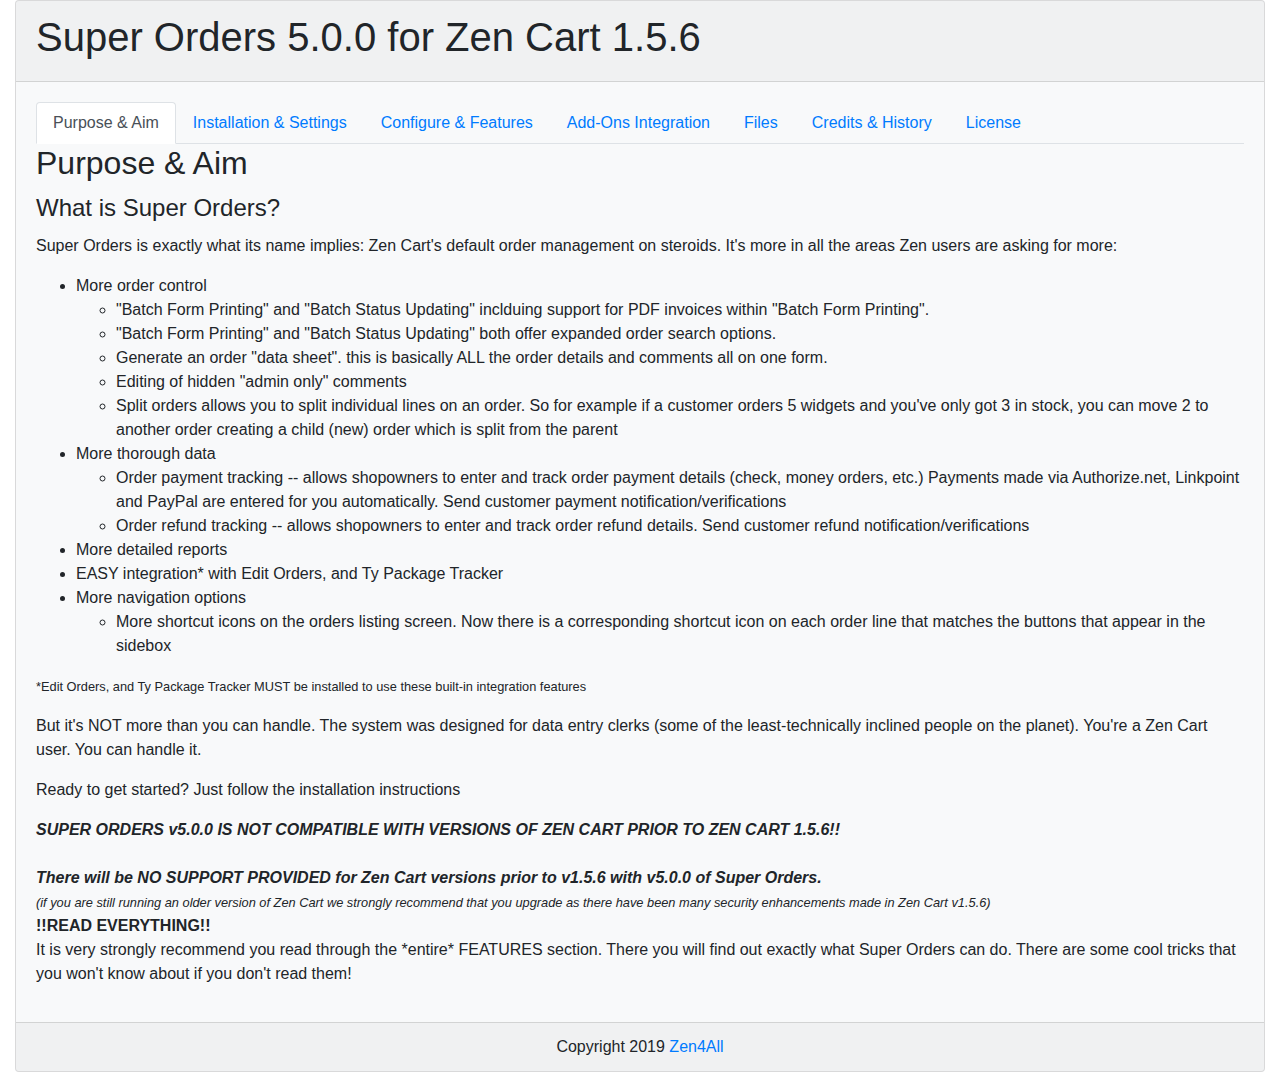
<file: docs/index.html>
<!doctype html>
<html dir="ltr" lang="en">
  <head>
    <meta charset="utf-8">
    <meta name="viewport" content="width=device-width, initial-scale=1, shrink-to-fit=no">
    <title>Super Orders 5.0.0 for Zen Cart 1.5.6+</title>
    <link href="css/font-awesome.min.css" rel="stylesheet">
    <link href="css/bootstrap.min.css" rel="stylesheet">
    <style>
      span.c7 {font-weight: bold; text-decoration: underline}
      span.c6 {color:red}
      small.c5 {font-style: italic}
      p.c4 {font-style: italic}
      div.c3 {display: block;}
      br.c2 {clear: both;}
      div.c1 {display: none;}
    </style>
  </head>
  <body>
    <div class="container-fluid">
      <div class="card bg-light">
        <div class="card-header">
          <h1>Super Orders 5.0.0 for Zen Cart 1.5.6</h1>
        </div>
        <div class="card-body">
          <!--<p>Support thread: <a href="http://www.zen-cart.com/forum/showthread.php?t=44668" target="_blank">http://www.zen-cart.com/forum/showthread.php?p=886839</a><br>
      Download link: <a href="http://www.zen-cart.com/index.php?main_page=product_contrib_info&products_id=257" target="_blank">http://www.zen-cart.com/index.php?main_page=product_contrib_info&products_id=743</a></p>-->
          <ul class="nav nav-tabs" id="Tab" role="tablist">
            <li class="nav-item">
              <a class="nav-link active" id="purpose-tab" data-toggle="tab" href="#purpose" role="tab" aria-controls="purpose" aria-selected="true">Purpose & Aim</a>
            </li>
            <li class="nav-item">
              <a class="nav-link" id="installation-tab" data-toggle="tab" href="#installation" role="tab" aria-controls="installation" aria-selected="false">Installation & Settings</a>
            </li>
            <li class="nav-item">
              <a class="nav-link" id="configure-tab" data-toggle="tab" href="#configure" role="tab" aria-controls="configure" aria-selected="false">Configure & Features</a>
            </li>
            <li class="nav-item">
              <a class="nav-link" id="addons-tab" data-toggle="tab" href="#addons" role="tab" aria-controls="addons" aria-selected="false">Add-Ons Integration</a>
            </li>
            <li class="nav-item">
              <a class="nav-link" id="files-tab" data-toggle="tab" href="#files" role="tab" aria-controls="files" aria-selected="false">Files</a>
            </li>
            <li class="nav-item">
              <a class="nav-link" id="credits-tab" data-toggle="tab" href="#credits" role="tab" aria-controls="credits" aria-selected="false">Credits & History</a></li>
            <li class="nav-item">
              <a class="nav-link" id="license-tab" data-toggle="tab" href="#license" role="tab" aria-controls="license" aria-selected="false">License</a>
            </li>
          </ul>
          <div class="tab-content" id="TabContent">
            <div class="tab-pane fade show active" id="purpose" role="tabpanel" aria-labelledby="purpose-tab">
              <h2>Purpose & Aim</h2>
              <fieldset>
                <legend>What is Super Orders?</legend>
                <p>Super Orders is exactly what its name implies: Zen Cart's default order management on steroids. It's more in all the areas Zen users are asking for more:</p>
                <ul>
                  <li>More order control
                    <ul>
                      <li>"Batch Form Printing" and "Batch Status Updating" inclduing support for PDF invoices within "Batch Form Printing".</li>
                      <li>"Batch Form Printing" and "Batch Status Updating" both offer expanded order search options.</li>
                      <li>Generate an order "data sheet". this is basically ALL the order details and comments all on one form.</li>
                      <li>Editing of hidden "admin only" comments</li>
                      <li>Split orders allows you to split individual lines on an order. So for example if a customer orders 5 widgets and you've only got 3 in stock, you can move 2 to another order creating a child (new) order which is split from the parent</li>
                    </ul>
                  </li>
                  <li>More thorough data
                    <ul>
                      <li>Order payment tracking -- allows shopowners to enter and track order payment details (check, money orders, etc.) Payments made via Authorize.net, Linkpoint and PayPal are entered for you automatically. Send customer payment notification/verifications</li>
                      <li>Order refund tracking -- allows shopowners to enter and track order refund details. Send customer refund notification/verifications</li>
                    </ul>
                  </li>
                  <li>More detailed reports</li>
                  <li>EASY integration* with Edit Orders, and Ty Package Tracker</li>
                  <li>More navigation options
                    <ul>
                      <li>More shortcut icons on the orders listing screen. Now there is a corresponding shortcut icon on each order line that matches the buttons that appear in the sidebox</li>
                    </ul>
                  </li>
                </ul>
                <p><small>*Edit Orders, and Ty Package Tracker MUST be installed to use these built-in integration features</small></p>
                <p>But it's NOT more than you can handle. The system was designed for data entry clerks (some of the least-technically inclined people on the planet). You're a Zen Cart user. You can handle it.</p>
                <p>Ready to get started? Just follow the installation instructions</p>
                <div><em><strong> SUPER ORDERS v5.0.0 IS NOT COMPATIBLE WITH VERSIONS OF ZEN CART PRIOR TO ZEN CART 1.5.6!!<br><br>There will be NO SUPPORT PROVIDED for Zen Cart versions prior to v1.5.6 with v5.0.0 of Super Orders.<br><small>(if you are still running an older version of Zen Cart we strongly recommend that you upgrade as there have been many security enhancements made in Zen Cart v1.5.6)</small></strong></em></div>
              </fieldset>
              <strong>!!READ EVERYTHING!!</strong>

              <p>It is very strongly recommend you read through the *entire* FEATURES section. There you will find out exactly what Super Orders can do. There are some cool tricks that you won't know about if you don't read them!</p>
            </div>
            <div class="tab-pane fade" id="installation" role="tabpanel" aria-labelledby="installation-tab">
              <h2>Installation</h2>
              <div class="boldemphasis">
                <p>*** READ EVERYTHING IN THIS README BEFORE YOU BEGIN ***</p>
                <p>***** BACKUP YOUR STORE BEFORE YOU BEGIN*****</p>
              </div>
              <fieldset>
                <legend>New Installation or Upgrading your store to Zen Cart v1.5 with an older version of Super Orders installed</legend>

                <p>Here's the BEST part of the new Super Orders.. two words.. AUTO INSTALLER!! No more external SQL files needed to install/upgrade Super Orders.. Yep that's right.. TheSuper Orders install/upgrade is easier than ever!!! Whether you are upgrading from a previous Super Orders install or doing a vanilla Super Orders install, the newauto installer has got you covered. <strong>Please note:</strong> Uninstall is not automated. So to uninstall you will still need to use an external SQL file..</p>
                <p>DO NOT RUN THE UNINSTALL SQL when upgrading..<br /><br />Let me repeat..<br /><br /><strong>DO NOT RUN THE UNINSTALL SQL when upgrading!!!!!!</strong> You will wipe out your payment/refunds/purchase order tables.. (This is IRREVERSIBLE!!) Doing so will cause issues with your Super Orders v4.0 install.</p>
                <p><strong>DO NOT RUN OLDER VERSIONS OF THE INSTALL/UPGRADE SQL FILES when installing/upgrading!!!!!!</strong> Doing so will cause issues with your Super Orders v4.0 install.<br /><br />To install/upgrade Super Orders:</p>
                <ol>
                  <li>Unzip the package contents to a temp directory</li>
                  <li>Rename the <strong>YOUR_ADMIN_FOLDER</strong> folder in the <strong>1_Base_Files</strong> folder to match the name of your shop's admin folder.. Let me repeat this as this is the one step in module installs that most OFTEN gets overlooked/missed:<br /><br />
                    <div class="boldemphasis">Rename the YOUR_ADMIN_FOLDER folders to match the name of your shop's admin folder</div>
                  </li>
                  <li>Rename the <strong>YOUR_ADMIN_FOLDER</strong> folders in the <strong>2a_Modified_Core_Files</strong> folder to match the name of your store's admin folder<br /><br />
                    <div class="emphasis">Because these are core files, they have been separated in the install fileset so they are easily identified. If you have installed any mods which make changes to the files in this folder, you will need to use a tool like Winmerge or Beyond Compare to incorporate those changes into these files.</div>
                  </li>
                  <li>Log into your store's admin before uploading the files.
                    <div class="emphasis">If you log into your store after uploading the files, the auto-install will still ocurr, but you will not see the install confimation message. (this is because the auto-install will take place during the login action and the confirmation message will not display during the login process)</div>
                  </li>
                  <li>
                    <div class="boldemphasis">IF YOU ARE UPGRADING FROM AN OLDER VERSION OF SUPER ORDERS:</div>The files in the <strong>"Deprecated files"</strong> section of the <strong>"Files"</strong> tab should be deleted in their entirety or replaced with Zen Cart defaults. Do not keep "backup" copies of these files on your web server as they will not work with Zen Cart v1.5 and therefore keeping backups of them serves NO useful purpose. Keeping these files will in fact cause errors in your store. (Please see the <strong>"Deprecated files"</strong> section of the <strong>"Files"</strong> tab before proceeding)
                  </li>
                  <li>FTP the CONTENTS of <strong>[temp directory]/1_Base_Files</strong> into the ROOT of your Zen Cart installation. The files are already arranged following the Zen Cart folder structure.</li>
                  <li>FTP the CONTENTS of <strong>[temp directory]/2a_Modified_Core_Files</strong> into the ROOT of your Zen Cart installation. The files are already arranged following the Zen Cart folder structure. If, and ONLY IF, you have COWOA 2.6 installed, FTP the CONTENTS of <strong>[temp directory]/2a_Modified_Core_Files</strong> into the ROOT of your Zen Cart installation.<br /><br />Because these are core files, they have been separated from the Super Orders base files. If you have installed any mods which make changes to the files in this folder, you will need to use a tool like Winmerge or Beyond Compare to incorporate those changes into these files.</li>
                  <li>Once the files are uploaded, click ANY link in your store's admin, and the auto-installer will be triggered. If you have followed the install instructions, you will see the installation confirmation message.</li>
                </ol>
              </fieldset>
              <fieldset>
                <legend>Deprecated files - Delete or replace with defaults</legend>
                <p>These file(s) are from previous versions of Super Orders and are no longer needed for this version of Super Orders. They are safe to delete where marked as such. Modified core files (if included in this list) should be replaced with Zen Cart defaults. DO NOT keep ANY of these files as they may in fact cause errors in your store.</p>
                <p class="c4">As with ANY module, any files which override existing cart files should be examined using a tool like Winmerge or Beyond Compare to ensure that any other non Super Orders related modifications are included.</p>
                <ul>
                  <li>YOUR_ADMIN_FOLDER/super_customers.php <strong>(delete)</strong></li>
                  <li>YOUR_ADMIN_FOLDER/super_orders.php <strong>(delete)</strong></li>
                  <li>YOUR_ADMIN_FOLDER/super_invoice.php <strong>(delete)</strong></li>
                  <li>YOUR_ADMIN_FOLDER/super_packingslip.php <strong>(delete)</strong></li>
                  <li>YOUR_ADMIN_FOLDER/includes/languages/english/super_customers.php <strong>(delete)</strong></li>
                  <li>YOUR_ADMIN_FOLDER/includes/languages/english/super_orders.php <strong>(delete)</strong></li>
                  <li>YOUR_ADMIN_FOLDER/includes/languages/english/super_invoice.php <strong>(delete)</strong></li>
                  <li>YOUR_ADMIN_FOLDER/includes/languages/english/super_packingslip.php <strong>(delete)</strong></li>
                  <li>YOUR_ADMIN_FOLDER/includes/boxes/customers_dhtml.php <strong>(delete)</strong></li>
                  <li>YOUR_ADMIN_FOLDER/includes/boxes/extra_boxes/super_orders_customers_dhtml.php <strong>(delete)</strong></li>
                  <li> YOUR_ADMIN_FOLDER/includes/boxes/extra_boxes/super_orders_localization_dhtml.php <strong>(delete)</strong></li>
                  <li>YOUR_ADMIN_FOLDER/includes/boxes/extra_boxes/super_orders_reports_dhtml.php <strong>(delete)</strong></li>
                  <li>YOUR_ADMIN_FOLDER/includes/functions/extra_functions/common_orders_functions.php <strong>(delete)</strong></li>
                  <li>includes/languages/english/YOUR_TEMPLATE/account_history_info.php <strong>(modified core file)</strong></li>
                  <li>includes/modules/pages/account_history_info/header.php <strong>(modified core file)</strong></li>
                  <li>includes/templates/YOUR_TEMPLATE/templates/tpl_account_history_info_default.php <strong>(modified core file)</strong></li>
                  <li>includes/filenames.php <strong>(modified core file)</strong></li>
                </ul>
              </fieldset>
              <hr />
              <fieldset>
                <legend>Uninstall Super Orders</legend>
                <ol>
                  <li>Remove all the Super Order base install files and reverse any changes made to modified core files.</li>
                  <li>Run the <strong>a_super_orders_uninstall.sql</strong> using the "SQL Query Executor" tool in the Admin (Tools &gt; Install SQL Patches)</li>
                </ol>
              </fieldset>
              <fieldset>
                <legend>Add-Ons Integration</legend>
                <p>Super Orders now provides an easy means to integrate with the following modules (no file merging required!!):</p>
                <ul>
                  <li><img src="images/new.jpg" border="0" width="20" alt="New" />&nbsp;&nbsp;Edit Orders</li>
                  <li><img src="images/new.jpg" border="0" width="20" alt="New" />&nbsp;&nbsp;Ty Package Tracker</li>
                </ul>
                <p>If you have installed any of these modules and would like to use them with Super Orders you MUST read the "Add-Ons Integration" tab</p>
              </fieldset>
            </div>
            <div class="tab-pane fade" id="configure" role="tabpanel" aria-labelledby="configure-tab">
              <h2>Configure & Features</h2>

              <fieldset>
                <legend>Configuring Super Orders</legend>
                <ol>
                  <li>Configure Phone and Fax Numbers (See Figure 1 below)<br />The SQL file added new defines for your store's phone and fax numbers, so that we can display them without the address. Go into the admin and browse to <strong>Configuration &gt; My Store &gt; Store Fax</strong> and add your fax number. You'll find the line to add the phone number directly beneath it - <strong>Configuration &gt; My Store &gt; Store Phone</strong>.<br /><small class="c5"><strong>TIP:</strong> Super Orders uses these configs on the invoice, but you can use them anywhere you want! Just use the define <strong>STORE_PHONE</strong> or <strong>STORE_FAX</strong> in your own customizations.</small></li>
                  <li>Customize Super Orders (See Figure 2 below)<br />Go to <strong>Admin &gt; Configuration &gt; Super Orders</strong>, you'll find all the configurable options in there, with explanations and instructions.</li>
                  <li>Install "Purchase Order" Payment Module<br />The PO tracking system and attached reports won't work without this! Go to <strong>Admin &gt; Modules &gt; Payment</strong>, you should find "<strong>Purchase Order</strong>" at the bottom. It should look familiar when you install and configure it, since it mimics the "<strong>Check/Money Order</strong>" module. If you will not be using Purchase Orders, you do not
                    need to install the Purchase Order payment module.</li>
                </ol><small><strong>Figure 1</strong></small><br />
                <img src="images/admin_mystore.png" width="934" alt="">
                <small><strong>Figure 2</strong></small><br />
                <img src="images/admin_configuration.png" width="934" alt="">
              </fieldset>
              <hr />
              <fieldset>
                <legend>Features</legend>
                <p>Super Orders is a collection of customizations mixed with new features. Each heading below reflects a different ability of the Super Orders system.</p>

                <p>Each feature description begins with a new line. All features are in
                  addition to the default Zen Cart orders.php functionality, nothing was
                  removed... However, LOTS was added to the default functionality!!!</p>
              </fieldset>

              <fieldset>
                <legend>Order Management</legend>

                <p>Location: <strong>Admin &gt; Customers &gt; Orders</strong></p>

                <p>The orders listing page now has shortcut buttons on each order line that
                  match the buttons that appear in the sidebox, saving an extra click.</p>

                <p>Added customer shortcuts, one to find all orders by the customer, another to
                  pull up their profile edit screen.</p>

                <p>The original <strong>"Edit"</strong> button in the sidebox has been replaced
                  with <strong>"Details,"</strong> to more accurately reflect the button's
                  purpose.</p>

                <p>The order detail page (again, this used to be accessed via the
                  <strong>"Edit"</strong> button) includes shortcuts to edit admin comments,
                  split an order, pull up the data sheet, invoice and packing slip, and a quick
                  navigation system to pull up the detail screen for any other order.</p>
              </fieldset>
              <hr />

              <fieldset>
                <legend>Editing Admin Comments & Splitting Orders</legend>

                <p>Location: <strong>Admin &gt; Customers &gt; Orders &gt; Detail</strong>
                  button</p>

                <p>You'll find two links placed on the Super Orders page:</p>

                <ul>
                  <li>Edit Admin Comments</li>

                  <li>Split Order</li>
                </ul>

                <p>Each brings up a popup window to edit the specified information. Submitting
                  and closing the window will refresh the page to display your changes.</p>

                <p><strong>Edit Admin Comments</strong> - Allows the shopowner to edit hidden
                  (admin) comments</p>

                <p>Previous versions of Super Orders allowed editing of ALL order comments. The
                  Super Orders development team felt that this was not a good shop practice.
                  There is no method in SUper Orders to notify customers when a previously sent
                  customer comment had been altered later. Therefore, beginning with version 3.0
                  comment editing was modified to restrict comments editing to admin comments
                  only (hidden comments) to be edited. Editing these comments requires no
                  customer notification</p>

                <p><strong>Split Order</strong> - Allows the shopowner to split items off of
                  one order and onto a new order</p>

                <p>When an order is split, the ORIGINAL shipping, tax, and other order total
                  values remain with the "parent" (original) order, and the "child" (new) order
                  will only include the totals for the products being moved over. This allows for
                  payments for paid orders being split correctly as a result. No additional order
                  splits are allowed after the order is split. Additionally the grand total of
                  the original order will be clearly displayed on both the parent and resulting
                  child order.</p>

                <p>Why was split orders changed?<br />
                  <br />
                  The original split order function was modified in this version of Super Orders
                  so that shopowners can easily reconcile split orders (particularly PAID split
                  orders). Prior versions of Super Orders provided NO audit trail for split
                  orders. One of the things which was problematic in earlier versions of the
                  split orders functionality in Super Orders was HOW it split the payments and
                  credits on an order. The code was written to move the product(s) selected to a
                  new order and it simply copied over the original shipping, payments and credits
                  to the new child order. Once an order was split multiple times, there was
                  NOTHING to help shopowners clearly see which orders were split and from where.
                  In order for a shopowner to reconcile several split orders against a single
                  payment, the shopowner would have to adopt a seperate manual process to
                  reconcile all the resulting child orders against the original order/payment.
                  Super Orders provided no such audit trails</p>

                <p>The ONLY way previously to correct this was to use something like the Edit
                  Orders module and manually correct the child orders. When work began on Super
                  Order v3.0 it was decided to look at how to improve the split orders
                  functionality. Upon really examining the split orders functionality, it became
                  clear that there was an order reconciliation issue. Orders could be split until
                  there was nothing left to split, but there was NO WAY to reconcile the parent
                  order to the resulting child orders. For orders paid via PayPal or credit cards
                  this was especially problematic. There was no clean way to tie a group of
                  orders to a single payment. Shopowners would have to manually keep track of
                  this themselves outside of Zen Cart, and though they certainly could use the
                  order notes to "tie" the orders together, there was nothing which explicitly
                  linked the parent order to the resulting child orders.<br />
                  <br />
                  To resolve the order reconciliation issue, starting with v3.0 of Super Orders
                  the split order functionality was simplified. Instead of splitting orders to
                  infinity and back a better way to explicitly link a parent order to it's child
                  order and clearly show the original payment data as well was implemented. As of
                  v3.0 an order can only be split once creating a child and a parent order. The
                  original shipping stays with the parent order, but the payment is divided
                  between the child and the parent based on the remaining order balance in both.
                  Gift certificates and other discounts were not fully tested as to how they
                  would be split across the parent and child orders. Order with giftcertificates
                  and discounts may still required some editing to correct the balances of the
                  parent and child orders.</p>

                <p>The original FULL order amount is clearly displayed on both the parent and
                  child order along with the original FULL payment information. Additionally
                  child orders where the original order was paid via PayPal, Authorize.net, or
                  Linkpoint no longer erroneously display the "Grey Box" payments notification
                  area.<br />
                  <br />
                  Now is there a way to keep the original ability to split an order multiple
                  times, apply the correct shipping to each order, apply the payments, GVs,
                  credit, taxes, and still provide a method to reconcile all the orders? Oh most
                  definitely, but it would require a fair bit of work to execute a complete
                  re-tooling of the split orders functionality.. AND when this work is being done
                  as a free contribution frankly it becomes a matter of who has bandwidth
                  available to make all the necessary changes to support this.. So instead a
                  simpler solution in order to solve most of the major problems identified was
                  implemented. For now, those seeking a more sophisticated split orders
                  functionality should seek the services of a developer to create this
                  functionaity. oDesk, Elancer, and vWorker are resources that can assist in this
                  regard.</p>

                <p><strong>ABOUT ORDER EDITING:</strong> Integrating full order edit
                  functionality within Super Orders is a major undertaking and was never been
                  fully developed in any version. Previous versions of Super Orders releases
                  included some very BASIC order editing features that were adapted from an EARLY
                  version of <strong>Edit Orders</strong>. The customer and order total edit
                  functionality has been deprecated in this version. For those who require more
                  comprehensive order edit functionality, this version of Super Orders now
                  includes easy integration with <strong>Edit Orders v4.0.0</strong></p>
              </fieldset>
              <hr />

              <fieldset>
                <legend>Super Orders Payment/Refunds Entry</legend>

                <p>Super Orders includes a rudimentary accounting function which gives
                  shopowners the ability to enter and track order payment. The Super Orders
                  payment system can track all of the following scenarios:</p>

                <ul>
                  <li>Multiple PO's</li>

                  <li>Multiple payments</li>

                  <li>Multiple payments per PO</li>

                  <li>Multiple refunds per payment</li>

                  <li>Multiple refunds per order</li>
                </ul>

                <p>Opening the details screen for any order will display the payment system.
                  There you'll find buttons to add the three types of payment data:</p>

                <ul>
                  <li>Purchase Orders</li>

                  <li>Payments</li>

                  <li>Refunds</li>
                </ul><br />
                <small><strong>Figure 4</strong></small><br />
                <img src="images/admin_payments.png" border="1" alt="" /><br />
                <br />

                <p>Clicking any one will bring up a pop-up window to enter the details for that
                  particular payment entry type. When you are done, the popup will close and
                  return you to the original page, refreshing it to display your new entry.</p>

                <p>One of the nice parts of this feature is that the refunds function allows
                  you to optionally link a refund to a specific exisitng payment entry.</p>

                <p>Buttons to edit and delete payments are on the line listing the payment.
                  Click the corresponding button to modify the entry or remove it entirely. It's
                  pretty self-explanatory, but please post on the forum thread if you have
                  problems or questions.</p>

                <p>Super Orders will auto enter a Super Orders payment record for orders paid
                  via <img src="images/new.jpg" border="0" width="20" alt="" />&nbsp;PayPal,
                  Authorize.net, and Linkpoint. All other payment types will require you to enter
                  a Super Orders payment record manually</p>

                <p><strong>ABOUT AUTOMATED SUPER ORDERS REFUNDS:</strong><br />
                  While Super Orders will auto enter a Super Orders payment record for orders
                  paid via <img src="images/new.jpg" border="0" width="20" alt="" />&nbsp;PayPal,
                  Authorize.net, and Linkpoint, the automation of Super Orders refund records for
                  PayPal, Authorize.net and Linkpoint admin generated refund transactions is a
                  major undertaking.<br />
                  <br />
                  The method required for generating automated Super Orders refund records for
                  PayPal paid orders is different than the method required for generating
                  automated Super Orders refunds for Authorize.net and Linkpoint. Therefore this
                  feature is not included. There are posts in the Super Orders v2.0, v3.0, and
                  v4.0 support threads which discuss how to add this functionality to Super
                  Orders for PayPal transactions only. We have chosen not to implement this
                  feature (auto-refunds) unless it can be implemented for <strong>ALL</strong>
                  payment methods which are supported by automated payment records. This keeps
                  Super Orders and it's functionality CONSISTENT for a larger variety of
                  shopowners versus providing functionality that is beneficial to only ONE group
                  of shopowners. That said if you require automated Super Orders refunds
                  functionality for PayPal transactions please do try one of the posted solutions
                  (look for carlvt88's posts on this topic)<br />
                  <br />
                  and so it's CRYSTAL CLEAR to ALL:<br /></p>

                <div class="boldemphasis">
                  PAYMENTS and REFUNDS referenced in this section are SUPER ORDERS payments and
                  refund records.
                </div>
              </fieldset>
              <hr />

              <fieldset>
                <legend>Payment Types</legend>

                <p>The payment system allows the user to specify the type of payment being
                  entered. For instance, if the payment is cash, simply select
                  <strong>"Cash"</strong> from the dropdown; if it's a credit card payment,
                  select the proper Credit Card, or just choose the generic <strong>"Credit
                    Card"</strong> for lesser known providers.</p>

                <p>Furthermore, the system allows the user to add/edit/delete the available
                  payment types to suit his or her needs. Go to: <strong>Admin &gt; Localization
                    &gt; Payment Types</strong></p>

                <p>There you will find an interface similar to the order status page. From here
                  you may create whatever payment methods you want, as well as edit/delete those
                  you already have. As described above, the system comes with a good list of
                  payment types that should cover most stores, people, and situations.<br />
                  <i><small><strong><br />
                        Note:</strong> If you are using PayPal, Authorize.net, or Linkpoint, please do
                      NOT delete or EDIT the major credit card names/codes. If you do, you will stop
                      autopayments from working correctly</small></i></p><small><strong>Figure
                    5</strong></small><br />
                <img src="images/admin_payment_types.png" border="1" width="934px" alt="" />
              </fieldset>
              <hr />

              <fieldset>
                <legend>Language Support for Payment Types</legend>

                <p>The payment system part of Super Orders was built based on English being the
                  primary language in the store and doesn't fully work properly with languages
                  other than English.</p>

                <p>Here's what happens currently when you add a new payment type in a different
                  language:</p>

                <blockquote>
                  <p>In testing the payment types we discovered that adding NEW payment types
                    for all active languages works as expected.. You simply add the Payment Type
                    code and the Payment Type name for each supported language.</p>

                  <p>However EDITING payments types is where it gets strange.. The edit screen
                    appears to allow you to edit the payment type for all supported languages in
                    tyour store, However, what is ACTUALLY displayed appears to be duplicates of
                    the Payment Type for only one elanguage repeated in each of the form
                    fields</p>

                  <p>If you edit the payment type it will only update for the Payment Type for
                    the language currently active, and in order for the change to save, you must
                    enter your change in the LAST input box REGARDLESS of whether it's the
                    correct one for the currently active language. Furthermore, you cannot use
                    the same Payment Type code for each language (which is REQUIRED if you want
                    auto payments for PayPal and Credit Card payments to work with ALL active
                    languages)</p>
                </blockquote>

                <p>This flaw may be fully addressed in a future release. Until this is
                  addressed and fixed it, there is a farily easy workaround which involves adding
                  the payment types for other languages directly to the database. The Super
                  Orders install package includes a sample script which allows you to add
                  additional Super Orders payment types. You need to make the correct
                  translations and change the language ID to match the language ID for the
                  language you are adding. ie: If you are adding French payment types and your
                  French language ID = 2, then change the language ID in the script to 2, and
                  update all the payment types to the correct translations required. Then using
                  the Admin SQL installer, run your the script to add these payment types to the
                  database.</p>

                <p>There is a small database change to update one of the table indexes that
                  must be made BEFORE uploading your payment types to allow multiple languages to
                  share the same payment type code. Without this index modification, the auto
                  payments feature for Super Orders WILL NOT work for PayPal or credit card
                  payments. (the auto pay code is dependent on the Super Orders payment type code
                  matching the credit card codes used in the Zen Cart checkout class files).</p>

                <p>This script is down and dirty, and it has not been tested thoroughly so
                  PLEASE backup your database before trying this. This way if you have issues,
                  you can simply rollback. However, this is pretty straight forward and should
                  get you going if you need payment types for other languages in your store.</p>
              </fieldset>
              <hr />

              <fieldset>
                <legend>Shipping Label</legend>

                <p>Location: <strong>Admin &gt; Customers &gt; Orders &gt; Shipping
                    Label</strong> button</p>

                <p>This is taken directly from the <strong>"Basic Shipping Label"</strong>
                  contrib available in the Zen Cart downloads section. The filename was modified
                  and some defines for language interoperability were added, and the button label
                  was recreated so that it matches the others, otherwise it's exactly the
                  same.</p>

                <p>If it doesn't fit your requirements exactly, the label is super-easy to
                  modify. Just edit admin/super_shipping_label.php; the entire thing is HTML
                  except for the address data displayed. Adjust to suit your needs.</p>
              </fieldset>
              <hr />

              <fieldset>
                <legend>Invoice</legend>

                <p>Location: <strong>Admin &gt; Customers &gt; Orders &gt; Invoice</strong>
                  button</p>

                <p>If the order payment is a PO, the PO details will appear next to the address
                  information after the PO number has been entered. The order must be placed and
                  paid for using the purchase order module included with this contrib. The
                  details appear regardless of whether a PO number was entered or not, but the
                  number will be included once you have entered it.</p>

                <p>Added the word <strong>"Invoice"</strong> to the header (P.O. users
                  typically require this)</p>

                <p>Billing address positioned for a windowed envelope.</p>

                <p>Displays the Tax ID and removes the tax lines, if applicable. <strong>Admin
                    &gt; Configuration &gt; Super Orders &gt; Tax Exempt Number</strong></p>

                <p>Added <strong>"Amount Paid"</strong> and <strong>"Balance Due"</strong>
                  lines. Values reflect order total and applied payments/refunds of the payment
                  system.</p>
              </fieldset>
              <hr />

              <fieldset>
                <legend>Packing Slip</legend>

                <p>Location: <strong>Admin &gt; Customers &gt; Orders &gt; Packing
                    Slip</strong> button</p>

                <p>Now displays the shipping method with other order info (in case different
                  shipping methods have different priorities, e.g. Rush shipping).</p>

                <p>Added the word <strong>"Packing Slip"</strong> to the header.</p>

                <p>Put the shipping address in position for a windowed envelope (Yes, a packing
                  slip usually goes *in* the box, but you never know).</p>

                <p>Packing slip images are now a simple on/of admin configurable feature.
                  <strong>Admin &gt; Configuration &gt; Super Orders &gt; Standard Packing Slips
                    - Show Images</strong></p>
              </fieldset>
              <hr />

              <fieldset>
                <legend>Batch Form Printing</legend>

                <p>Location: <strong>Admin &gt; Customers &gt; Batch Form Print</strong></p>

                <p>Ack: super_batch_forms.php is based on
                  <strong>"easy-batch-printing"</strong> written by PandA.nl (Forum PM:
                  paulm)</p>

                <p>This file allows you to print invoices and packing slips in bulk. It was
                  ported from OSC, and while the original code remains largely in-tact, it works
                  perfectly in the latest versions of Zen. The Super Orders version simply
                  integrates the code more seamlessly into the admin, and adds a few more
                  printing options.</p>

                <p>You select the form you want, for which orders, and the number of copies,
                  and the code spits out a new window with the right numbers, each one split into
                  a different frame. Then just press print on your browser.</p>

                <p><img src="images/new.jpg" border="0" width="20" alt=
                        "" />&nbsp;&nbsp;&nbsp;Batch printing of standard invoices, packingslips, and
                  labels no longer renders a page with each selected item generated on separate
                  frames.</p>

                <p><img src="images/new.jpg" border="0" width="20" alt=
                        "" />&nbsp;&nbsp;&nbsp;Batch Form Printing now includes options for PDF batch
                  invoice printing. Displays all the same information as the default Super Orders
                  invoice, and provides options for including your own logo on the invoice. PDF
                  invoices displays the Tax ID and removes the tax lines, if applicable.
                  <strong>Admin &gt; Configuration &gt; Super Orders &gt; Tax Exempt
                    Number</strong>.</p>

                <p>Other options for the PDF packing slips are configured in the Super Orders
                  admin. <strong>Admin &gt; Configuration &gt; Super Orders &gt; Standard Packing
                    Slips - Show Images</strong></p>

                <p><small><strong>Figure 6</strong></small><br />
                  <img src="images/admin_pdf_invoices.png" border="1" width="934px" alt="" /></p>

                <p><span class="boldemphasis">A quick note on the PDF packingslips:</span></p>

                <p>A packingslip is defined as: <span class="emphasis"><em>A statement of the
                      contents of a container, usually put into the container so that the quantity of
                      merchandise may be counted by the person who opens the
                      container.</em></span></p>

                <p>A few folks have made a BIG deal about the fact that the Super Orders PDF
                  packingslips includes pricing information. This is not unusual as many large
                  retailers also send out packingslips which include pricing information. The
                  point here is that there is NO RULE that says a packingslip CANNOT include
                  pricing information. It's called a DETAILED packingslip which serves as a
                  packingslip and receipt for an order.</p>

                <p>Now is there a way to make the display of prices an admin configurable
                  option so that shopowners can choose whether to display prices or not on the
                  PDF packingslip? Sure, but the PDF packingslip code was generously contributed
                  by another community member, and it wasn't written this way. This code was
                  contributed as is, and there are no plans to modify it this time. When this
                  work is being done as a FREE contribution, frankly it becomes a matter of who
                  has bandwidth available to make these changes. For now, those who would like
                  different options for the PDF packingslip functionality have the option to seek
                  out the services of a developer to create this functionaity. oDesk, Elancer,
                  and vWorker are all excellent resources that can assist in this regard.</p>

                <p>&nbsp;</p>
              </fieldset>
              <hr />

              <fieldset>
                <legend>Batch Status Updating</legend>

                <p>Location: <strong>Admin &gt; Customers &gt; Batch Status Update</strong></p>

                <p>This file allows you to update the status of multiple orders at once. You
                  can search by any of the following criteria: date of order, current status,
                  ordered product, customer, payment method, order total, country, and the usual
                  text search.</p>

                <p>Select the new status, add your comments, and whether or not to notify the
                  customer (set to "off" by default to avoid unintentional mass mailings) and
                  you're all set!</p>
              </fieldset>
              <hr />

              <fieldset>
                <legend>Outstanding Payments</legend>

                <p>Location: <strong>Admin &gt; Reports &gt; Orders Awaiting
                    Payment</strong></p>

                <p>This report displays all your outstanding payment paperwork. Each radio
                  button will search for orders that are missing the indicated transaction piece
                  (e.g. searching "Purchase Orders" will display orders in which the customer
                  chose to pay via PO but has not submitted a PO yet).</p>

                <p>By default it will look for orders older than 30 days without the specified
                  information (typical timeframe to define a payment as "late"), but you can
                  include orders within 30 days by clicking the indicated box.</p>

                <p>The print format is just as its name implies, prints nicely on 8.5" x 11"
                  paper. You can click the title in the print format to return to the regular
                  admin display.</p>
              </fieldset>
              <hr />

              <fieldset>
                <legend>Cash Flow</legend>

                <p>Location: <strong>Admin &gt; Reports &gt; Cash Report</strong></p>

                <p>Similar to the "Awaiting Payment" report, the Cash Report displays all the
                  actual monetary transactions entered into the payment system.</p>

                <p>Your options are payments (income), refunds (loss), or both. PO's are not an
                  option because they are merely a promise to pay, not actual cash. Payments
                  attached to PO's are included in the "Payments" search.</p>

                <p>The date range search reflects the date upon which the payment or refund was
                  entered, NOT the order date, date of a particular status, etc. This date is
                  displayed on the order detail page on the payment line item under the heading
                  "Date Posted".</p>

                <p>Like the Awaiting Payment report, the print format displays a nice print
                  layout. You can also click the title in the print format to return to the
                  regular admin display.</p>
              </fieldset>
            </div>
            <div class="tab-pane fade" id="addons" role="tabpanel" aria-labelledby="addons-tab">
              <h2>Add-ons Integration</h2>

              <p>Super Orders now provides an easy means to integrate (no file merging required!!) with the following modules:</p>
              <ul>
                <li><img src="images/new.jpg" width="20" alt="" />&nbsp;&nbsp;Edit Orders</li>
                <li><img src="images/new.jpg" width="20" alt="" />&nbsp;&nbsp;Ty Package Tracker</li>
              </ul>

              <p>In order for these modules to work with Super Orders it is presumed that you
                already have these modules installed and working correctly. To use them with
                Super Orders, you only need to turn on the corresponding admin flag - see Figure
                2 & 3 below.</p>

              <p>If you don't have any of these modules installed, but <strong>DO</strong> plan
                to install them to use with Super Orders, we <strong>STRONGLY</strong> suggest
                that you install them <strong>BEFORE YOU INSTALL SUPER ORDERS</strong>. Make sure
                you get them working correctly <strong>FIRST</strong> before you install Super
                Orders.</p>

              <p>Why do we suggest this?? We suggest this so that new shopowners who are
                planning to install these modules can get them working FIRST before installing
                Super Orders. This way you can make sure the base module is installed correctly.
                This gives new shopowners an opportunity to work out all the kinks and issues
                with installation of these mods FIRST so as not to mix apples with oranges by
                thinking that issues with other mods are being caused by Super Orders.</p>

              <p>One last thing...</p>

              <p><strong>PLEASE DO NOT</strong> post regarding questions/issues/errors with
                Edit Orders, or Ty Package Tracker in the Super Orders support threads!!!! You
                will be (politely) redirected to the proper support threads. Thanks for
                understanding..</p>
              <hr />

              <fieldset>
                <legend>Edit Orders Integration</legend>

                <p>If you have Edit Orders v4.0.0 installed you can now enable Edit Orders
                  buttons in the Super Orders system to integrate Super Orders with Edit
                  Orders.</p>

                <ol>
                  <li>Install Edit Orders v4.0.0</li>

                  <li>Go to <strong>Configuration &gt; Super Orders</strong>. Set the "Edit
                    Orders Module Switch" to "True"</li>
                </ol>

                <p>This will enable the Edit Orders v4.0.0 buttons and make them available in
                  Super Orders. <strong><span class="c6">DO NOT activate this flag if you do NOT
                      have Edit Orders v4.0.0 installed or you WILL get errors in your
                      store!!!</span></strong></p>
              </fieldset>
              <hr />

              <fieldset>
                <legend>Ty Package Tracker Integration</legend>

                <p>If you have Ty Package Tracker v3.1.2 or greater installed you can now
                  enable the Ty Package Tracker fields in the Super Orders system.</p>

                <ol>
                  <li>Install Ty Package Tracker (v3.1.2 or greater)</li>

                  <li>Go to <strong>Configuration &gt; Ty Package Tracker</strong>. Set the "Ty
                    Package Tracker Module Switch" to "True".</li>
                </ol>

                <p>This will enable the Ty Package Tracker fields and make them available in
                  Super Orders. <strong><span class="c6">DO NOT activate this flag if you do NOT
                      have Ty Package Tracker v3.1.2 installed or you WILL get errors in your
                      store!!!</span></strong></p><small><strong>Figure 3</strong></small><br />
                <img src="images/admin_typackage_tracker.png" width="934" alt="">
              </fieldset>
            </div>
            <div class="tab-pane fade" id="files" role="tabpanel" aria-labelledby="files-tab">
              <h2>Files</h2>
              <fieldset>
                <legend>Database & License Files</legend>
                <ul>
                  <li>3_SQL/a_super_orders_uninstall.sql</li>
                  <li>LICENSE.txt</li>
                </ul>
              </fieldset>
              <fieldset>
                <legend>Core Super Orders Files</legend>
                <ul>
                  <li>1_Base_Files/YOUR_ADMIN_FOLDER/super_batch_forms.php</li>
                  <li>1_Base_Files/YOUR_ADMIN_FOLDER/super_batch_pages.php</li>
                  <li>1_Base_Files/YOUR_ADMIN_FOLDER/super_batch_status.php</li>
                  <li>1_Base_Files/YOUR_ADMIN_FOLDER/super_data_sheet.php</li>
                  <li>1_Base_Files/YOUR_ADMIN_FOLDER/super_edit.php</li>
                  <li>1_Base_Files/YOUR_ADMIN_FOLDER/super_payment_types.php</li>
                  <li>1_Base_Files/YOUR_ADMIN_FOLDER/super_payments.php</li>
                  <li>1_Base_Files/YOUR_ADMIN_FOLDER/super_report_await_pay.php</li>
                  <li>1_Base_Files/YOUR_ADMIN_FOLDER/super_report_cash.php</li>
                  <li>1_Base_Files/YOUR_ADMIN_FOLDER/super_shipping_label.php</li>
                  <li>1_Base_Files/YOUR_ADMIN_FOLDER/includes/super_stylesheet.css</li>
                  <li>1_Base_Files/YOUR_ADMIN_FOLDER/includes/srap_print.css</li>
                  <li>1_Base_Files/YOUR_ADMIN_FOLDER/includes/formval.js</li>
                  <li>1_Base_Files/YOUR_ADMIN_FOLDER/includes/classes/popup.php</li>
                  <li>1_Base_Files/YOUR_ADMIN_FOLDER/includes/classes/customer.php</li>
                  <li>1_Base_Files/YOUR_ADMIN_FOLDER/includes/classes/super_order.php</li>
                  <li>1_Base_Files/YOUR_ADMIN_FOLDER/includes/classes/fpdf/fpdf.php</li>
                  <li>1_Base_Files/YOUR_ADMIN_FOLDER/includes/classes/fpdf/font/courier.php</li>
                  <li>1_Base_Files/YOUR_ADMIN_FOLDER/includes/classes/fpdf/font/helvetica.php</li>
                  <li>1_Base_Files/YOUR_ADMIN_FOLDER/includes/classes/fpdf/font/helveticab.php</li>
                  <li>1_Base_Files/YOUR_ADMIN_FOLDER/includes/classes/fpdf/font/helveticabi.php</li>
                  <li>1_Base_Files/YOUR_ADMIN_FOLDER/includes/classes/fpdf/font/helveticai.php</li>
                  <li>1_Base_Files/YOUR_ADMIN_FOLDER/includes/classes/fpdf/font/symbol.php</li>
                  <li>1_Base_Files/YOUR_ADMIN_FOLDER/includes/classes/fpdf/font/times.php</li>
                  <li>1_Base_Files/YOUR_ADMIN_FOLDER/includes/classes/fpdf/font/timesb.php</li>
                  <li>1_Base_Files/YOUR_ADMIN_FOLDER/includes/classes/fpdf/font/timesbi.php</li>
                  <li>1_Base_Files/YOUR_ADMIN_FOLDER/includes/classes/fpdf/font/timesi.php</li>
                  <li>1_Base_Files/YOUR_ADMIN_FOLDER/includes/classes/fpdf/font/zapfdingbats.php</li>
                  <li>1_Base_Files/YOUR_ADMIN_FOLDER/includes/classes/fpdf/font/makefont/cp874.map</li>
                  <li>1_Base_Files/YOUR_ADMIN_FOLDER/includes/classes/fpdf/font/makefont/cp1250.map</li>
                  <li>1_Base_Files/YOUR_ADMIN_FOLDER/includes/classes/fpdf/font/makefont/cp1251.map</li>
                  <li>1_Base_Files/YOUR_ADMIN_FOLDER/includes/classes/fpdf/font/makefont/cp1252.map</li>
                  <li>1_Base_Files/YOUR_ADMIN_FOLDER/includes/classes/fpdf/font/makefont/cp1253.map</li>
                  <li>1_Base_Files/YOUR_ADMIN_FOLDER/includes/classes/fpdf/font/makefont/cp1254.map</li>
                  <li>1_Base_Files/YOUR_ADMIN_FOLDER/includes/classes/fpdf/font/makefont/cp1255.map</li>
                  <li>1_Base_Files/YOUR_ADMIN_FOLDER/includes/classes/fpdf/font/makefont/cp1257.map</li>

                  <li>
                    1_Base_Files/YOUR_ADMIN_FOLDER/includes/classes/fpdf/font/makefont/cp1258.map</li>

                  <li>
                    1_Base_Files/YOUR_ADMIN_FOLDER/includes/classes/fpdf/font/makefont/iso-8859-1.map</li>

                  <li>
                    1_Base_Files/YOUR_ADMIN_FOLDER/includes/classes/fpdf/font/makefont/iso-8859-2.map</li>

                  <li>
                    1_Base_Files/YOUR_ADMIN_FOLDER/includes/classes/fpdf/font/makefont/iso-8859-4.map</li>

                  <li>
                    1_Base_Files/YOUR_ADMIN_FOLDER/includes/classes/fpdf/font/makefont/iso-8859-5.map</li>

                  <li>
                    1_Base_Files/YOUR_ADMIN_FOLDER/includes/classes/fpdf/font/makefont/iso-8859-7.map</li>

                  <li>
                    1_Base_Files/YOUR_ADMIN_FOLDER/includes/classes/fpdf/font/makefont/iso-8859-9.map</li>

                  <li>
                    1_Base_Files/YOUR_ADMIN_FOLDER/includes/classes/fpdf/font/makefont/iso-8859-11.map</li>

                  <li>
                    1_Base_Files/YOUR_ADMIN_FOLDER/includes/classes/fpdf/font/makefont/iso-8859-15.map</li>

                  <li>
                    1_Base_Files/YOUR_ADMIN_FOLDER/includes/classes/fpdf/font/makefont/iso-8859-16.map</li>

                  <li>
                    1_Base_Files/YOUR_ADMIN_FOLDER/includes/classes/fpdf/font/makefont/koi8-r.map</li>

                  <li>
                    1_Base_Files/YOUR_ADMIN_FOLDER/includes/classes/fpdf/font/makefont/koi8-u.map</li>

                  <li>
                    1_Base_Files/YOUR_ADMIN_FOLDER/includes/classes/fpdf/font/makefont/makefont.php</li>

                  <li>
                    1_Base_Files/YOUR_ADMIN_FOLDER/includes/extra_datafiles/super_orders_defines.php</li>

                  <li>
                    1_Base_Files/YOUR_ADMIN_FOLDER/includes/functions/extra_functions/super_orders_functions.php</li>

                  <li>
                    1_Base_Files/YOUR_ADMIN_FOLDER/includes/functions/extra_functions/orders_common_functions.php</li>

                  <li>
                    1_Base_Files/YOUR_ADMIN_FOLDER/includes/functions/extra_functions/lcsd_merged_packing_slips.php</li>

                  <li>
                    1_Base_Files/YOUR_ADMIN_FOLDER/includes/languages/english/super_batch_status.php</li>

                  <li>
                    1_Base_Files/YOUR_ADMIN_FOLDER/includes/languages/english/super_edit.php</li>

                  <li>
                    1_Base_Files/YOUR_ADMIN_FOLDER/includes/languages/english/super_orders.php</li>

                  <li>
                    1_Base_Files/YOUR_ADMIN_FOLDER/includes/languages/english/super_report_await_pay.php</li>

                  <li>
                    1_Base_Files/YOUR_ADMIN_FOLDER/includes/languages/english/super_packingslip.php</li>

                  <li>
                    1_Base_Files/YOUR_ADMIN_FOLDER/includes/languages/english/super_report_cash.php</li>

                  <li>
                    1_Base_Files/YOUR_ADMIN_FOLDER/includes/languages/english/super_invoice.php</li>

                  <li>
                    1_Base_Files/YOUR_ADMIN_FOLDER/includes/languages/english/super_payment_types.php</li>

                  <li>
                    1_Base_Files/YOUR_ADMIN_FOLDER/includes/languages/english/super_payments.php</li>

                  <li>
                    1_Base_Files/YOUR_ADMIN_FOLDER/includes/languages/english/super_data_sheet.php</li>

                  <li>
                    1_Base_Files/YOUR_ADMIN_FOLDER/includes/languages/english/super_batch_forms.php</li>

                  <li>1_Base_Files/YOUR_ADMIN_FOLDER/includes/languages/english/super_batch_pages.php</li>

                  <li>
                    1_Base_Files/YOUR_ADMIN_FOLDER/includes/languages/english/order_status_email.php</li>

                  <li>1_Base_Files/includes/classes/super_order.php</li>

                  <li>1_Base_Files/includes/extra_datafiles/super_orders_defines.php</li>

                  <li>
                    1_Base_Files/includes/languages/english/modules/payment/purchaseorder.php</li>

                  <li>1_Base_Files/includes/modules/payment/purchaseorder.php</li>
                </ul>
              </fieldset>

              <fieldset>
                <legend>Core Zen Cart Files Modified (Required)</legend> <i>As with ANY module,
                  any files which override existing cart files should be merged using a tool like
                  Winmerge or Beyond Compare before you install the module.</i>

                <ul>
                  <li>2_Modified_Core_Files/YOUR_ADMIN_FOLDER/orders.php</li>

                  <li>2_Modified_Core_Files/YOUR_ADMIN_FOLDER/invoice.php</li>

                  <li>2_Modified_Core_Files/YOUR_ADMIN_FOLDER/packingslip.php</li>

                  <li>2_Modified_Core_Files/YOUR_ADMIN_FOLDER/includes/general.js</li>

                  <li>
                    2_Modified_Core_Files/YOUR_ADMIN_FOLDER/includes/languages/english/orders.php</li>

                  <li>
                    2_Modified_Core_Files/YOUR_ADMIN_FOLDER/includes/languages/english/invoice.php</li>

                  <li>
                    2_Modified_Core_Files/YOUR_ADMIN_FOLDER/includes/languages/english/packingslip.php</li>

                  <li>2_Modified_Core_Files/includes/classes/order.php</li>

                  <li>
                    2_Modified_Core_Files/includes/languages/english/YOUR_TEMPLATE/account_history_info.php</li>

                  <li>
                    2_Modified_Core_Files/includes/modules/pages/account_history_info/header.php</li>

                  <li>
                    2_Modified_Core_Files/includes/templates/YOUR_TEMPLATE/templates/tpl_account_history_info_default.php</li>
                </ul>
              </fieldset>
            </div>
            <div class="tab-pane fade" id="credits" role="tabpanel" aria-labelledby="credits-tab">
              <h2>Credits & History</h2>
              Based on Super Orders 2.0 - By Frank Koehl - PM: BlindSide (original author)<br />
              <br />

              <fieldset>
                <legend>Acknowledgements</legend>

                <ul>
                  <li>First, thanks to Frank Koehl (BlindSide) for creating the original Super
                    Orders.</li>

                  <li>Thanks to all of the authors of the various threads that went into the
                    crafting this updated version.</li>
                </ul>

                <p>Super Orders contributors:</p>

                <ul>
                  <li>JT - GTI Custom (http://gticustom.com)</li>

                  <li>C Jones - Over the Hill Web Consulting (http://overthehillweb.com)</li>

                  <li>Loose Chicken Software Development (david@loosechicken.com)</li>

                  <li>Scott C. Wilson - That Software Guy (http://thatsoftwareguy.com)</li>

                  <li>Tony Benedetti - benedettitony@gmail.com</li>

                  <li>Kelly Hudson - ScriptJunkie</li>

                  <li>Carl P - carlvt88</li>

                  <li>A Ballanger (http://www.zen-cart.com/member.php?115838)</li>

                  <li>Numinix Web Development Ltd. (http://www.numinix.com)</li>

                  <li>Paul Williams - retched</li>
                </ul>
              </fieldset>

              <fieldset>
                <legend>Change Log</legend>
                <h3>v4.0.11</h3>

                <ul>
                  <li>Removed extra slashes that appeared in packingslip.php's comments fields. 
                    (This tends to happen on servers where the field isn't auto 
                    escaped.)
                  </li>
                </ul>

                <h3>v4.0.10</h3>

                <ul>
                  <li>Removed refreshing of page for /YOUR_ADMIN/super_batch_forms.php
                    and /YOUR_ADMIN/super_batch_status.php. Now Javascript will take 
                    over and check all the boxes on a page.</li>
                  <li>Removed all mysql_ functions and relegated any lookups to the 
                    innate ZenCart DB class. Improved support for ZenCart 1.5.2 and
                    1.5.3.</li>
                  <li>Added missing define for 'TEXT_NO_ORDERS' for super_batch_forms.php
                  </li>
                </ul>

                <h3>v4.0.9</h3>

                <ul>
                  <li>Added support for Store Credit.</li>
                  <li>Bug fix in order splitting for handful of discount mods.</li>
                </ul>

                <h3>v4.0.8</h3>

                <ul>
                  <li>Added column names to INSERT statements in automatic DB patch
                    installer</li>
                </ul>

                <h3>v4.0.7</h3>

                <ul>
                  <li>Correction of error: WARNING | [PHP 5.3] INI directive
                    'magic_quotes_runtime' is deprecated.</li>
                </ul>

                <h3>v4.0.6</h3>

                <ul>
                  <li>correct issue with fpdf.php class file</li>

                  <li>Improved Ty Package Tracker integration code (lhungil)</li>

                  <li>Hide Ty Package Tracker and Edit Orders stylesheets if these modules are
                    not installed</li>
                </ul>

                <h3>v4.0.5</h3>

                <ul>
                  <li>~ PHP 5.3 updates to remove deprecated PHP functions<br />
                    ~ Minor change to update the add-on for Zen Cart v1.5.1</li>
                </ul>

                <h3>v4.0.4</h3>

                <ul>
                  <li>1. Fixed the error with Shipping Label & Packaging Slip (See #2
                    Below).<br />
                    2. Changed ALL Files to use Unix (LF Only) Encoding.<br />
                    3. Fixed problem with Payment & Purchase Order page not displaying (
                    Re-enabled define('FILENAME_SUPER_PAYMENTS) ).<br />
                    4. Cleaned up code comments a little bit.</li>
                </ul>

                <h3>v4.0.3</h3>

                <ul>
                  <li>Full integration of Super Orders functionality into the into Zen Cart
                    core. Eliminate once and for all the separate Super Orders versions of the
                    core "cousin files", and replace the super_orders.php, super_invoice.php,
                    super_packingslip.php with Super Order enhanced versions of orders.php,
                    invoice.php, & packingslip.php.</li>

                  <li>Auto generate Super Orders payment records when orders a paid via
                    PayPal</li>

                  <li><span class="c7">Credit Card Auto Payment Generation Tweak:</span><br />
                    <br />
                    I decided to update the class file that auto generates Super Orders payments
                    for credit card paid orders based on Blindside's post here:<a href=
                                                                                  "http://www.zen-cart.com/forum/showpost.php?p=276219&postcount=207"
                                                                                  target="_blank"><br />
                      <br />
                      http://www.zen-cart.com/forum/showpost.php?p=276219&postcount=207</a>.
                    (just the part of this code which relates to credit payments.. PayPal auto
                    payments are handled differently)<br />
                    <br />
                    I liked the fact that it no longer hardcodes the credit card codes, and
                    instead relies on the data in the Super Orders payments types table. IF a NEW
                    credit card type is supported by Zen Cart, the only thing Super Orders users
                    need to do is to create a corresponding Super Orders payment type (the Super
                    Orders payment code must match the corresponding credit card as it does now
                    for supported credit cards).. This is loads easier for all I think!!<br />
                    <br />
                    This will help keep people -- particularly newbies -- "out of the code" just
                    to update the module.. Having to edit module files is often where things go
                    wrong for newbies.</li>

                  <li>Batch Form Printing. When shopowners print multiple invoices they are
                    presented with a new window with all the selected invoices in separate
                    frames. Printing frames is only supported by IE and Firefox (the 2 most
                    commonly used browsers when SO was initially released). This code still
                    works, but is showing signs of it's age. (the 80s called..) Frame printing is
                    not supported in Chrome, Safari, or Opera. Therefore, this function is to be
                    modified so that batch invoices no longer render in frames and the selected
                    invoice prints on its own page. Align batch invoices and packingslips so that
                    they look/act like the single printed versions.</li>

                  <li>File: admin\super_report_await_pay.php<br />
                    Line 132: Missing a &lt;?php<br />
                    <a href=
                       "http://www.zen-cart.com/forum/showpost.php?p=1008080&postcount=275"
                       target=
                       "_blank">http://www.zen-cart.com/forum/showpost.php?p=1008080&postcount=275</a></li>

                  <li>Error with the super_data_sheet.php lines around lines 225 where Ty
                    Package Tracker 2 is spliced in.<br />
                    <a href=
                       "http://www.zen-cart.com/forum/showpost.php?p=977666&postcount=55"
                       target="_blank">http://www.zen-cart.com/forum/showpost.php?p=977666&postcount=55</a></li>

                  <li>Correct PDF packing slip to intepret and output currency and other
                    symbols correctly. (trademarks, currency symbols, copyright, etc)</li>

                  <li>Eliminate the need for the common_orders_functions.php file. Edit Orders
                    and Super Orders should have their own functions files.</li>

                  <li>Comments in "Batch Status Update" should work the same way default order
                    comments work. (support for e-mail, no e-mail, or hidden comments) . If
                    working properly should allow shop owner to create batch hidden order
                    comments.<br />
                    <br />
                    Currently does not create the correct comment type. Hidden comments and no
                    e-mail comments are not e-mailed to the customer, but they are stored and
                    displayed in the store as if they are e-mail comments.</li>

                  <li>PDF Packing Slip now prints comments the same way comments print on the
                    regular invoice.</li>

                  <li>Correct balance due display on PDF packing slip</li>
                </ul>

                <h3>v3.0.2</h3>

                <ul>
                  <li>Allowing the use of just range first and/or range last in Batch Status
                    Update, Batch Status Print</li>

                  <li>Narrowed window to fit in Batch Status Update, Batch Status Print</li>
                </ul>

                <h3>v3.0.1</h3>

                <ul>
                  <li>Adding a comment to an order with an apostrophe causes SQL failure -
                    fixed</li>

                  <li>Not installing Ty Tracker means Super Orders Print will fail - fixed</li>

                  <li>Display all comments in Invoice</li>

                  <li>Display all comments in Packing Slip</li>
                </ul>

                <h3>v3.0.0</h3>

                <ul>
                  <li>Clean up and reorganize the readme file (again!!!)</li>

                  <li>MANY misc bug fixes and corrections</li>

                  <li>Overall cleanup of the files to remove deprecated and unused code</li>

                  <li>Countries now included as search option in "Batch Form Printing" and
                    "Batch Status Updating"</li>

                  <li>The "<strong>Edit Status History</strong>" feature has been restored and
                    the functionality modified. Editing of order comments is now limited to
                    hidden "admin only" comments. Additionally in previous versions of Super
                    Orders the "<strong>Edit Status History</strong>" feature inserted HTML and
                    ASCII line breaks into the database, and this ugly line break code was
                    displayed when the customer viewed their order history from "Status History
                    & Comments". This particular problem goes back to 2006, and has now been
                    FULLY resolved/addressed.</li>

                  <li>Customer comments modified to incorporate the latest Zen Cart 1.3.9
                    functionality/format</li>

                  <li>Packing slip images are now a simple on/off admin configurable
                    option.</li>

                  <li>Batch print functionality has been expanded to include PDF invoices!!
                    Options for the invoices are admin configurable</li>

                  <li>Split orders has been improved to help shopowners easily reconcile a
                    split order. Creates a parent and child order. Paid split orders will display
                    the grand total paid for both parent and child order. For orders paid via
                    PayPal, Authorize.net or Linkpoint, the admin payment panel will not display
                    on the child order.</li>

                  <li>Order total and customer address edit features have been removed in their
                    entirety. (use <strong>Edit Orders</strong> if you need order/customer
                    address editing functionality)</li>

                  <li>Added missing shortcut icons on the orders listing screen. Now there is a
                    corresponding shortcut icon on each order line that matches the buttons that
                    appear in the sidebox.</li>

                  <li>Restoration of missing default Zen Cart orders.php functionality. This
                    now allows payment processor generated (PayPal, Authorize.net or Linkpoint)
                    refunds to now be processed within Super Orders. (no longer requires the
                    retention of the default orders.php to process PayPal, Authorize.net or
                    Linkpoint refunds)</li>

                  <li>AUTO PAYMENT FOR ORDERS PAID VIA PAYPAL!!!!!!! 'Nuff said...</li>

                  <li>Improved graphics and buttons to <strong>SPRUCE UP</strong> the Super
                    Orders UI</li>

                  <li>If you have Edit Orders v3.0 installed, you can enable Edit Order in the
                    Super Orders admin to enable Edit Orders buttons in Super Orders (No Super
                    Orders code merging required.. Simply install Edit Orders and "turn on" Edit
                    Orders in the Super Orders admin!!)</li>

                  <li>If you have Ty Package Tracker v3.0 installed, you can enable the Ty
                    Package Tracker fields for Super Orders (No Super Orders code merging
                    required..) Simply install Ty Package Tracker and "turn on" Super Orders from
                    the Ty Package Tracker admin!!)</li>

                  <li>If you have USPS Click-N-Ship installed, you can enable USPS Click-N-Ship
                    in the Super Orders admin to enable USPS Click-N-Ship fields/buttons in Super
                    Orders (No Super Orders code merging required.. Simply install USPS
                    Click-N-Ship and "turn on" USPS Click-N-Ship in the Super Orders
                    admin!!)</li>

                  <li>If you have FedEx Automated Labels installed, you can enable FedEx
                    Automated Labels in the Super Orders admin to enable FedEx Automated Labels
                    buttons in Super Orders (No Super Orders code merging required.. Simply
                    install FedEx Automated Labels and "turn on" FedEx Automated Labels in the
                    Super Orders admin!!)</li>
                </ul>

                <h3>v1.3.9</h3>

                <ul>
                  <li>Updated for Zen 1.3.9 compatibility</li>
                </ul>

                <h3>v2.0 Rev 48</h3>

                <ul>
                  <li>Clean up and reorganize the readme file</li>

                  <li>Addition of a "<strong>Required_CoreEdits</strong>" folder. This folder
                    contains files that include the edits outlined in the the "<strong>REQUIRED
                      FILE EDITS</strong>" section of the previous version of the Super Orders
                    readme</li>

                  <li>Addition of an "<strong>Optional_Files</strong>" set of folders. This
                    folder contains files that include most of the edits outlined in the the
                    "<strong>OPTIONAL FILE EDITS</strong>" section of the previous version Super
                    Orders readme</li>

                  <li>Removed all the <strong>authorizenet_aim.php</strong> edits from readme
                    because they appear to be from an older version of the Authorize.net payment
                    module files. (These instructions are in the "OPTIONAL FILE EDITS" section of
                    the previous versions readme file)</li>

                  <li>Updated e-mail format (modified lines 30 - 33 of
                    <strong>order_status_email.php</strong>) to improve the aesthetics of the
                    e-mail generated</li>

                  <li>The "<strong>Edit Status History</strong>" function has been removed. It
                    creates an audit/accountability issue by allowing the editing of order
                    notes/comments. The "<strong>Edit Status History</strong>" feature also
                    injects HTML line breaks and ASCII line breaks into the database, and these
                    line breaks are displayed when the customer views their order history from
                    "Status History & Comments". This particular problem goes back to 2006,
                    and has not been fully resolved/addressed even in the last version of Super
                    Orders.<br />
                    <br />
                    The problem is due to the comments not being properly scrubbed before
                    inserting them into the DB. This particular issue also is a potential
                    security flaw.</li>

                  <li>Removed the code in Rev47 which was supposed to correct the customer
                    notifications and in particular the behavior of the "<strong>Customer
                      Notified</strong>" flag in the "<strong>Status History</strong>" section. The
                    "<strong>Customer Notified</strong>" flag did not match the actual activity.
                    The Rev47 code did not correct the issue. The code to fix this problem comes
                    from the the <strong>super_orders.php</strong> file that comes with Numinix's
                    Fast & Easy Checkout. (v1.6.2)</li>

                  <li>Changed the packing slip images to an on/off option. (Previous versions
                    limited the number of images that would show on a packing slip to 3 -- other
                    options for packing slip images are found later in this readme in the Other
                    Tips/Edits section)</li>
                  <li>Other changes in this version of Super Orders are based on the following threads:
                    <ol>
                      <li><a href="http://www.zen-cart.com/forum/showpost.php?p=456907&postcount=720" target="_blank">http://www.zen-cart.com/forum/showpost.php?p=456907&postcount=720</a><br />
                        Items 1-3 are all various fixes which corrects the shipping display to show the full shipping description (carrier and shipping service) on the following files: <strong>super_packingslip.php</strong>, <strong>super_invoice.php</strong>, <strong>super_orders.php</strong>, and <strong>super_data_sheet.php</strong>. The default Zen Cart packing slip, invoice, orders, and datasheet all display the FULL shipping description while Super Orders has always used the short shipping descriptions. (It is likely that this is because this was a requirement of the client for whom this mod was originally built for)</li>
                      <li><a href="http://www.zen-cart.com/forum/showpost.php?p=474959&postcount=777" target="_blank">http://www.zen-cart.com/forum/showpost.php?p=474959&postcount=777</a><br />
                        See Item #1 for description information</li>
                      <li><a href="http://www.zen-cart.com/forum/showpost.php?p=495850&postcount=851" target="_blank">http://www.zen-cart.com/forum/showpost.php?p=495850&postcount=851</a><br />
                        See Item #1 for description information. Fixes shipping description onthe super_orders.php file.</li>
                      <li><a href="http://www.zen-cart.com/forum/showpost.php?p=573887&postcount=1079" target="_blank">http://www.zen-cart.com/forum/showpost.php?p=573887&postcount=1079</a><br />
                        For products with text attributes that include multiple lines and line breaks entered by the customer, the default Zen Cart order invoice prints out the text entered by the customer fine, and retains the multiple lines and line breaks entered by the customer. However, the Super Orders <strong>invoice</strong> does not. This fix addresses that issue. Applied this fix to <strong>super_packingslip.php</strong>, <strong>super_invoice.php</strong>, <strong>super_orders.php</strong>, and <strong>super_data_sheet.php</strong>)</li>
                      <li><a href="http://www.zen-cart.com/forum/showpost.php?p=621110&postcount=1126" target="_blank">http://www.zen-cart.com/forum/showpost.php?p=621110&postcount=1126</a><br />
                        Corrects an issue where Super Orders fails to update the "last modified date" when updating the order status using the batch status update function</li>

                      <li><a href="http://www.zen-cart.com/forum/showpost.php?p=636329&postcount=1146" target="_blank">http://www.zen-cart.com/forum/showpost.php?p=636329&postcount=1146</a><br />
                        Includes an optional edit for the default state of the "<strong>Notify Customer</strong>" checkbox</li>
                      <li><a href="http://www.zen-cart.com/forum/showpost.php?p=639013&postcount=1147" target="_blank">http://www.zen-cart.com/forum/showpost.php?p=639013&postcount=1147</a><br />
                        Addresses another error in Append Comments & Notify Customer as well as a clarification on how these features are SUPPOSED to work. Changes to language files were made to support this.</li>
                      <li><a href="http://www.zen-cart.com/forum/showpost.php?p=734090&postcount=1316" target="_blank">http://www.zen-cart.com/forum/showpost.php?p=734090&postcount=1316</a><br />
                        Fixes the issue with packing list images displaying distorted</li>
                      <li><a href="http://www.zen-cart.com/forum/showpost.php?p=793720&postcount=1436" target="_blank">http://www.zen-cart.com/forum/showpost.php?p=793720&postcount=1436</a><br />
                        Options for how the number of images are displayed on packing list (more options for packingslip imagescan be found in the <strong>Other Tips/Edits</strong> section of this readme)</li>
                      <li>
                        <a href="http://www.zen-cart.com/forum/showpost.php?p=803476&postcount=1474" target="_blank">http://www.zen-cart.com/forum/showpost.php?p=803476&postcount=1474</a><br />
                        Fixes issue with Batch Status Updating & Batch Printing which throws errors when you search for orders using the following options:
                        <ul>
                          <li><strong>= equals</strong></li>
                          <li><strong>&lt; less than</strong></li>
                        </ul>
                        Because there is an issue with <strong>"= equals"</strong> not working with decimal values (ie: $2.50), the <strong>"= equals</strong>" option will be disabled from the dropdown.
                      </li>

                      <li><a href="http://www.zen-cart.com/forum/showpost.php?p=804899&postcount=1487" target="_blank">http://www.zen-cart.com/forum/showpost.php?p=804899&postcount=1487</a><br />
                        Fixes the textarea element on super_batch_status.php so it displays correctly in Internet Explorer. This is a bug with the way Internet Explorer displays textarea elements. The original author of this mod posted a hint regarding this issue here: (<a href="http://www.zen-cart.com/forum/showpost.php?p=292293&postcount=289" target="_blank">http://www.zen-cart.com/forum/showpost.php?p=292293&postcount=2</a></li>
                    </ol>
                  </li>
                </ul>
              </fieldset>
            </div>
            <div class="tab-pane fade " id="license" role="tabpanel" aria-labelledby="license-tab">
              <h2>License</h2>
              <p>Super Orders is released under the General Public License (see <a href="../LICENSE">LICENSE</a>)</p>
              <p>This script is distributed in the hope that it will be useful, but WITHOUT ANY WARRANTY; without even the implied warranty of MERCHANTABILITY or FITNESS FOR A PARTICULAR PURPOSE.</p>
              <p>Always backup your shop and database before making changes.</p>
              <p>Original Super Orders code development sponsored by Destination ImagiNation, Inc.</p>
              <ul>
                <li>www.destinationimagination.org</li>
                <li>www.idodi.org</li>
              </ul>
            </div>
          </div>
        </div>
        <div class="card-footer text-sm-center">Copyright 2019 <a href="https://zen4all.nl" target="_blank">Zen4All</a></div>
      </div>
    </div>
    <script src="jscript/jquery-3.3.1.min.js"></script>
    <script src="jscript/popper.min.js"></script>
    <script src="jscript/bootstrap.min.js"></script>
  </body>
</html>
</file>
